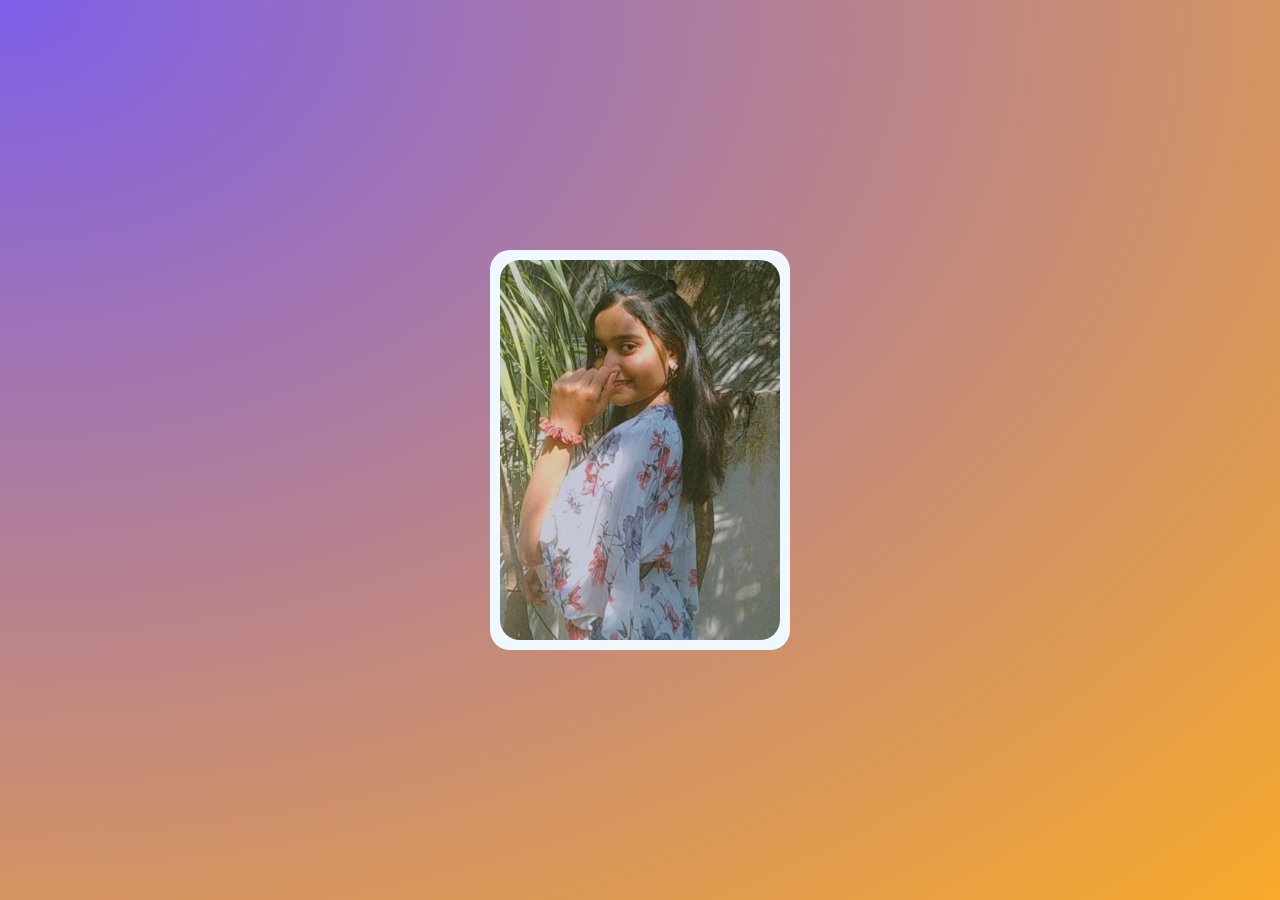
<file: index.html>
<!DOCTYPE html>
<html lang="en">
<head>
    <meta charset="UTF-8">
    <meta name="viewport" content="width=device-width, initial-scale=1.0">
    <title>SANMATI TIGHARE</title>
    <link rel="stylesheet" href="style.css">
    <link rel="stylesheet" href="https://cdnjs.cloudflare.com/ajax/libs/font-awesome/6.7.1/css/all.min.css" integrity="sha512-5Hs3dF2AEPkpNAR7UiOHba+lRSJNeM2ECkwxUIxC1Q/FLycGTbNapWXB4tP889k5T5Ju8fs4b1P5z/iB4nMfSQ==" crossorigin="anonymous" referrerpolicy="no-referrer" />
</head>
<body>
    <div class="w">
       <div class="c front">
        <img src="card_pic.jpg">
       </div>
       <div class="c back">
        <img src="card_pic.jpg">
        <div class="info">
            <div class="heading">SANMATI TIGHARE</div>
            <p>TE CSE Student <br>Python || C++ ||Front-End</p>
        </div>
            <ul>
             <a href="#"><i class="fa-brands fa-instagram"></i></a>
             <a href="#"><i class="fa-brands fa-whatsapp"></i></a>
             <a href="https://www.linkedin.com/in/sanmati-tighare-17323129a/"><i class="fa-brands fa-linkedin"></i></a>
             <a href="#"><i class="fa-brands fa-twitter"></i></a>
            </ul>
        
       </div> 
    </div>
</body>
</html>
</file>
<file: style.css>
*{
    box-sizing: border-box;
    margin:0;
    padding:0;
    font-family:cursive;
}
html,body{
    height: 100%;
    width:100%;
    display:grid;
    place-items:center;
    background: #7E5FE9;
    background: radial-gradient(at left top, #7E5FE9, #F8AA2A);
}
.w{
  height:400px;
  width:300px;
  position:relative;
  transform-style: preserve-3d;
  perspective: 500px;
  
  
}
.w:hover >.front{
transform: rotateX(-180deg);
}

.c{
    height:100%;
    width:100%;
    position:absolute;
    background-color: aliceblue;
    border-radius: 20px;
    transform:rotateY(0deg);
    transform-style: preserve-3d;
    padding:10px;
    transition:1.5s ;

    
}
.c img{
    height:100%;
    width:100%;
    object-fit:cover;
    border-radius: 20px;
    
   
}
.back img{
    height: 150px;
    width:150px;
    border-radius:50%;
    border:3px solid #7E5FE9;
    
    
}
.back{
    display:flex;
    flex-direction:column;
    align-items: center;
    justify-content: space-evenly;
    transform:rotateY(-90deg);
   
    
    
}
.w:hover >.back{
    transform: rotateX(0deg);
    }
   
.info{
    text-align:center;
}

.heading{
    font-weight: bold;
    font-size:20px;
    line-height: 40px;
}
ul{
    display:flex;
    
}
a{
    display:block;
    height:40px;
    width:40px;
    place-items: center;
    text-align:center;
    border-radius:50%;
    background: #7E5FE9;
    background: radial-gradient(at left top, #7E5FE9, #F8AA2A);
    border:1px solid transparent;
    line-height:35px;
    margin:0 5px;
    color:white;
}
ul :hover{
    background:none;
    background-color: white;
    border:2px solid   #7E5FE9;
    color:#7E5FE9 ;
    color:radial-gradient(at left top, #7E5FE9, #F8AA2A);
}
</file>
